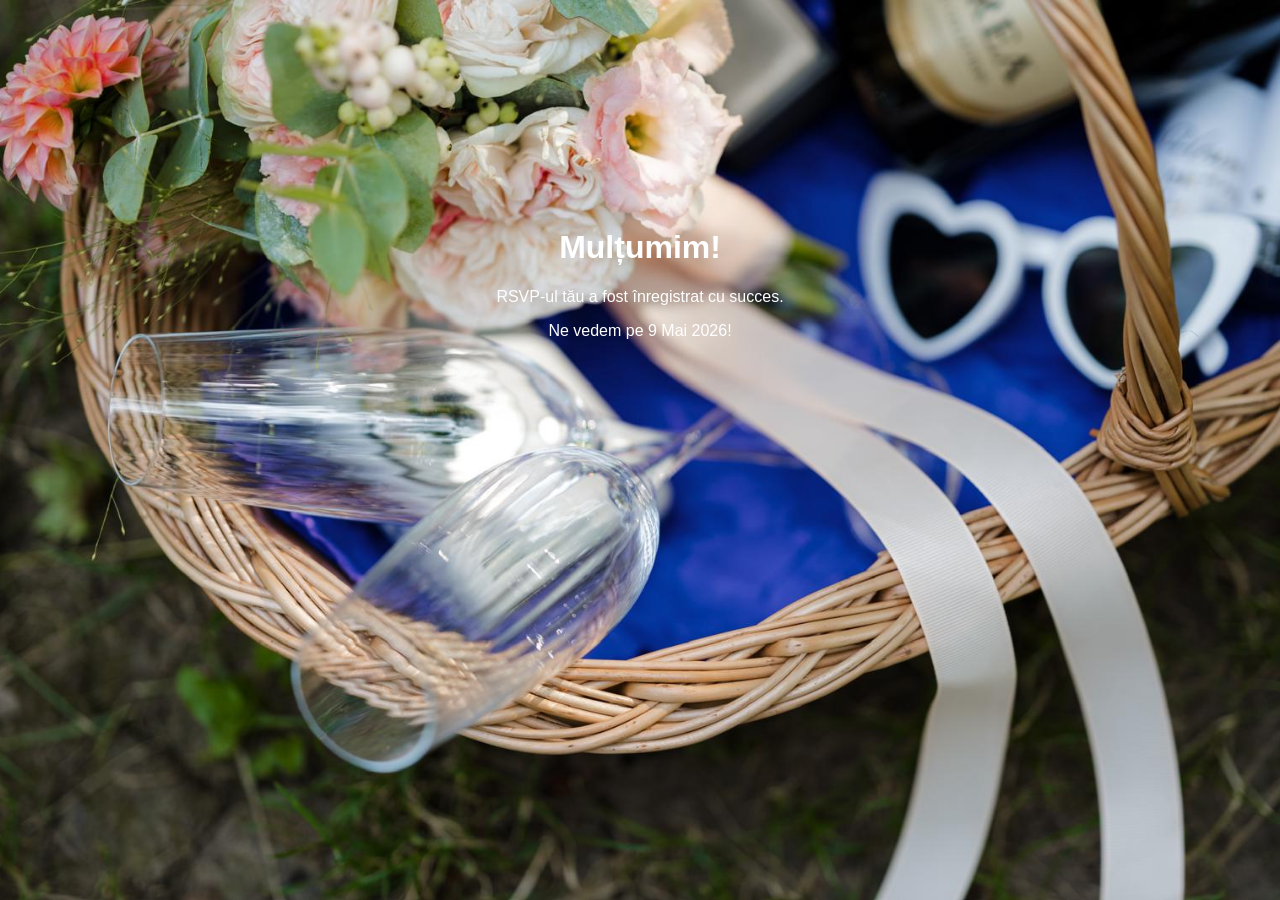
<file: thank-you.html>
<!DOCTYPE html>
<html lang="ro">
<head>
  <meta charset="UTF-8">
  <title>Mulțumim!</title>
  <style>
    body {
      font-family: sans-serif;
      text-align: center;
      background: url('images/img_bg_4.jpg') no-repeat center center fixed;
      background-size: cover;
      color: white;
      padding-top: 200px;
    }
  </style>
</head>
<body>
  <h1>Mulțumim!</h1>
  <p>RSVP-ul tău a fost înregistrat cu succes.</p>
  <p>Ne vedem pe 9 Mai 2026!</p>
</body>
</html>
</file>
